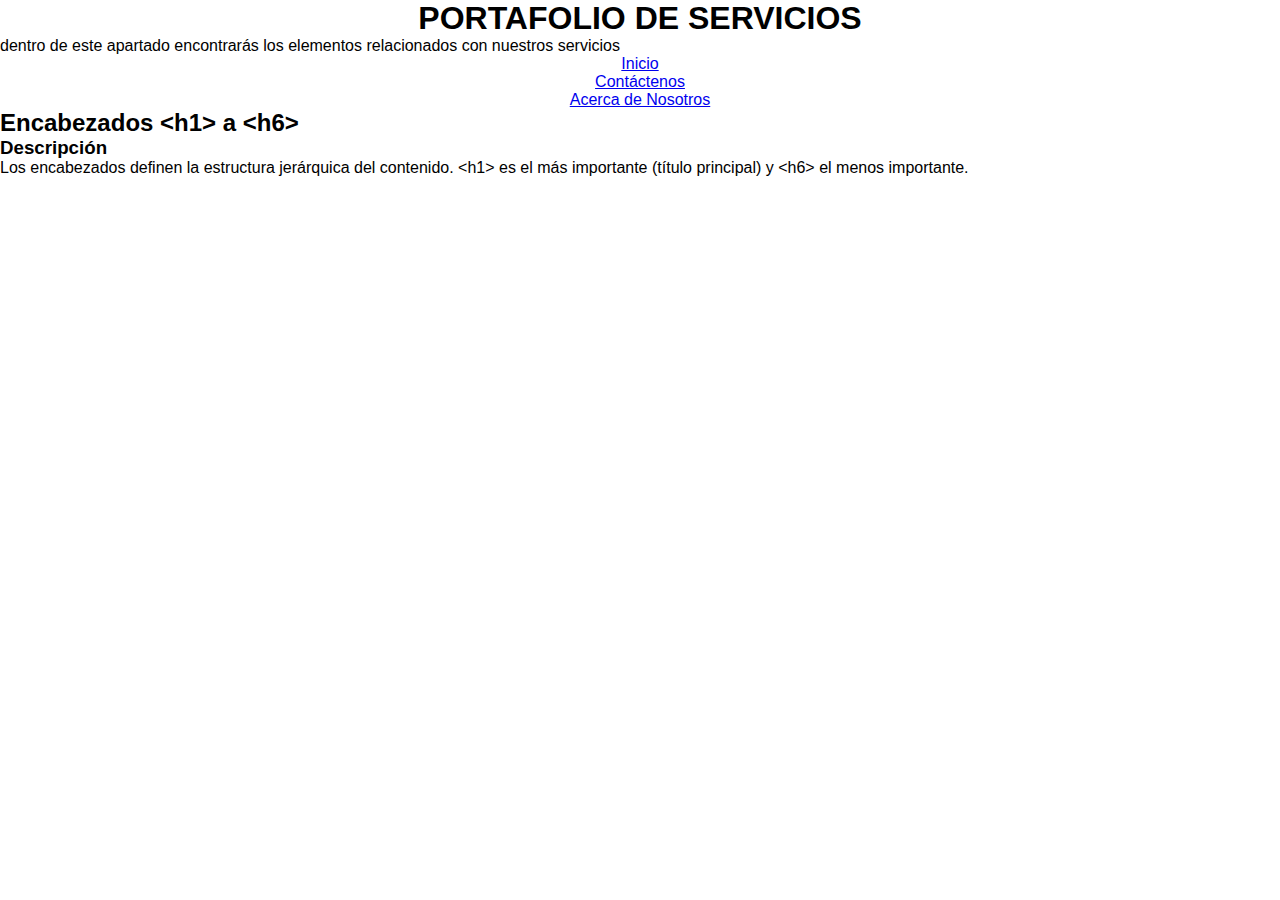
<file: acerca.html>
<!DOCTYPE html>
<html lang="es-ES">
<head>
    <meta charset="UTF-8">
    <meta name="viewport" content="width=device-width, initial-scale=1.0">
    <title>Acerca de Nosotros</title>
    <link rel="stylesheet" href="css/style.css">
</head>
<body>
    <div class="container">
        <header>
            <h1><i class="cursiva"></i>Portafolio de servicios</h1>
            <p>dentro de este apartado encontrarás los elementos relacionados con nuestros servicios</p>
        </header>
        <nav>
            <ul class="nav-bar">
                <li><a href="index.html" class="active">Inicio</a></li>
                <li><a href="contacto.html">Contáctenos</a></li>
                <li><a href="acerca.html">Acerca de Nosotros</a></li>
            </ul>
        </nav>

        <div class="tag-container">
            <div class="tag-header">
                <h2><i class="heading"></i>Encabezados &lt;h1&gt; a &lt;h6&gt;</h2>
            </div>
            <div class="tag-body"></div>
                <div class="tag-section">
                    <h3><i class="info-circle"></i>Descripción</h3>
                    <p>Los encabezados definen la estructura jerárquica del contenido. 
                    &lt;h1&gt; es el más importante (título principal) y &lt;h6&gt; el menos importante.</p>
                </div>
        </div>
    </div>
    
</body>
</html>
</file>
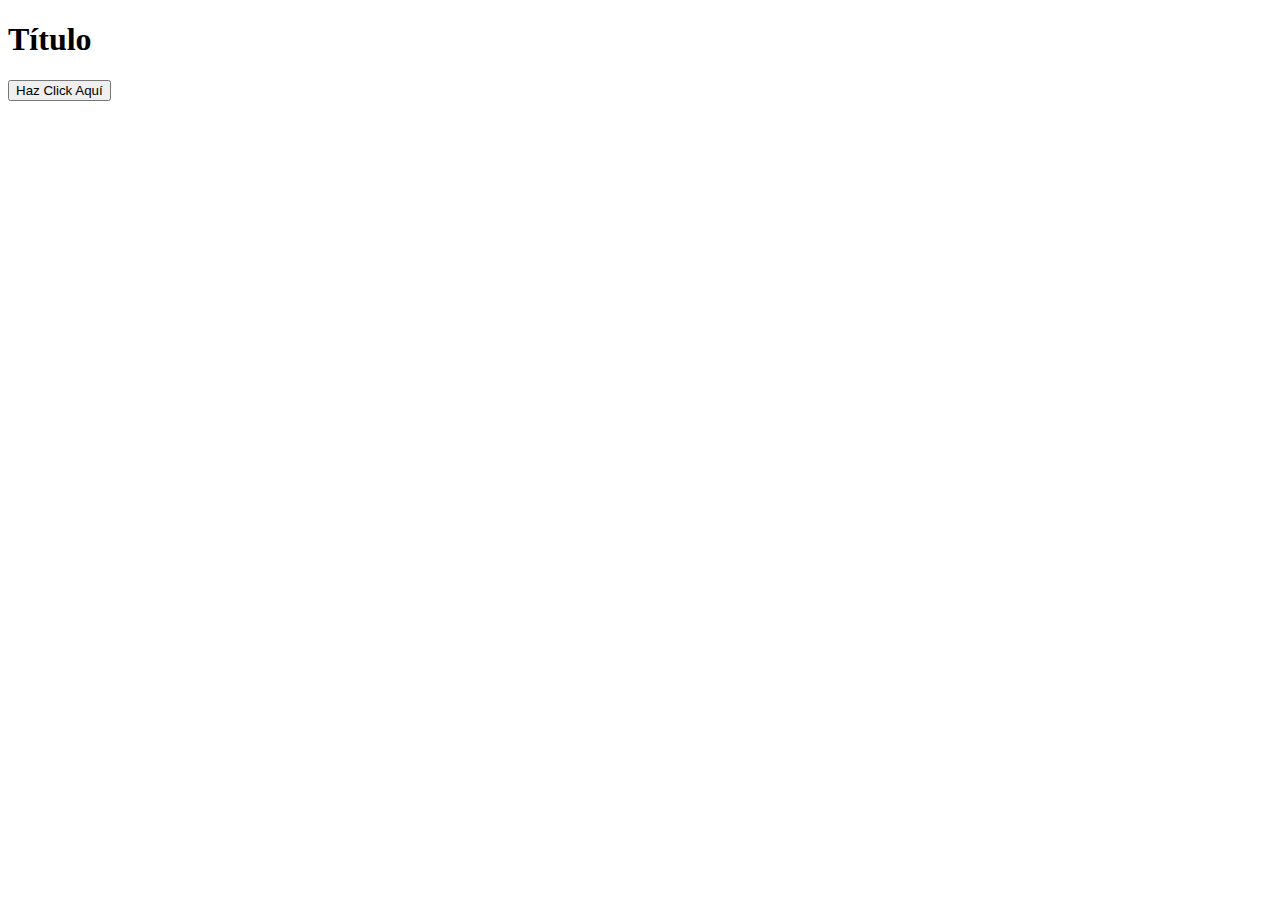
<file: archivo.html>
<!DOCTYPE html>
<html lang="es-ES">
<head>
    <meta charset="UTF-8">
    <meta name="viewport" content="width=device-width, initial-scale=1.0">
    <title>DOM</title>
</head>
<body>
    <h1 id="titulo">Título</h1>
    <button id="boton">Haz Click Aquí</button>
    <script src="javascript/script2.js"></script>
</body>
</html>
</file>
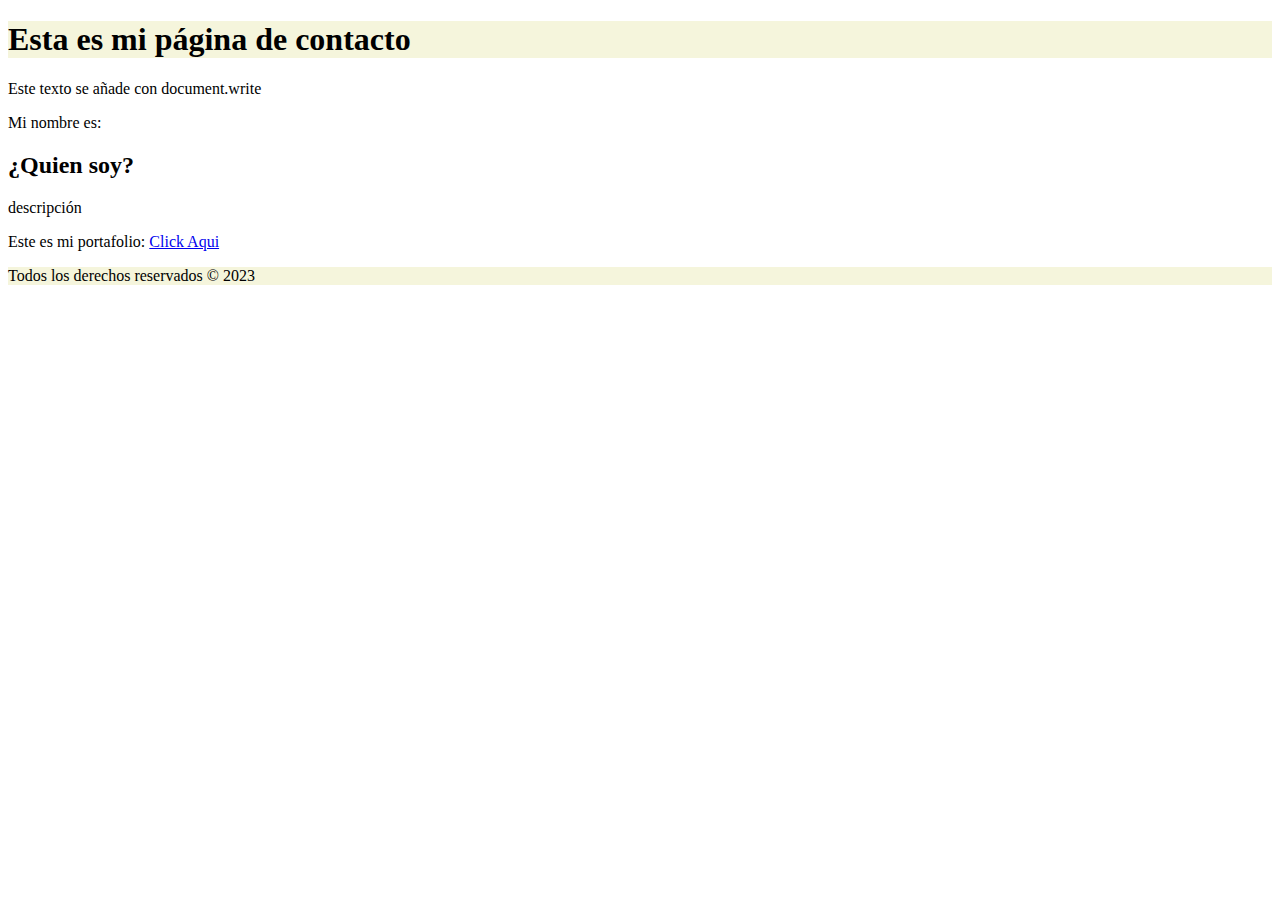
<file: contacto.html>
<!DOCTYPE html>
<html lang="es-ES">
<head>
  <meta charset="UTF-8">
  <meta name="viewport" content="width=device-width, initial-scale=1.0">
  <title>Contacténos</title>
</head>
<body style="margin: o; padding: 0;">
  <header style="background-color: beige;">
    <h1>Esta es mi página de contacto</h1>
  </header>
  <script>
        document.write('<p>Este texto se añade con document.write</p>');
  </script>
  <main>
    <p>Mi nombre es: </p>
    <h2>¿Quien soy?</h2>
    <p>descripción</p>
  </main>
      <article>
        <p>Este es mi portafolio: <a href="URL" target="_blank">Click Aqui</a></p>
      </article>
</body>
<footer style="background-color: beige;">
  <p>Todos los derechos reservados &copy; 2023</p>
</footer>
</html>
</file>
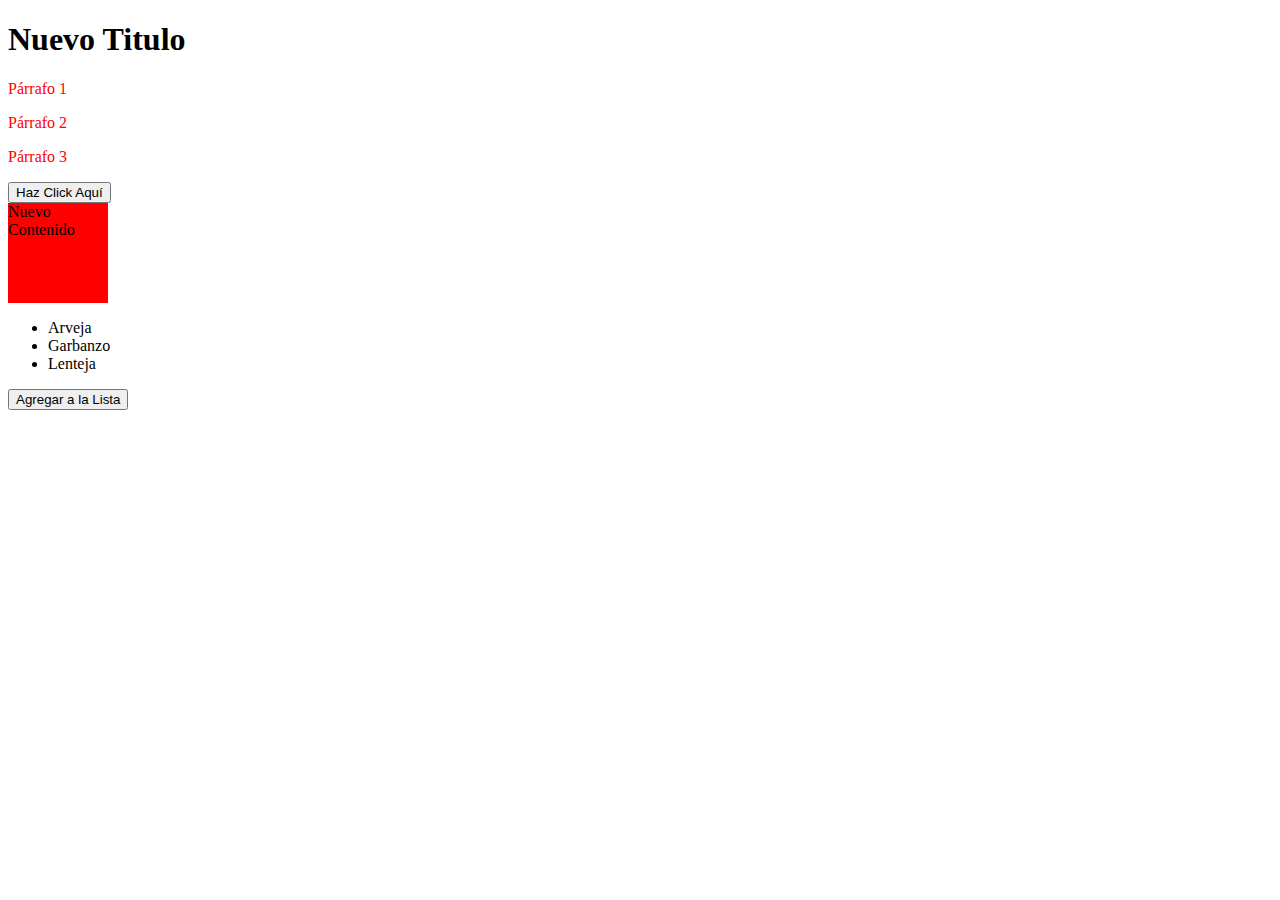
<file: dom.html>
<!DOCTYPE html>
<html lang="es-ES">
<head>
    <meta charset="UTF-8">
    <meta name="viewport" content="width=device-width, initial-scale=1.0">
    <title>Manejo del DOM javascript</title>
</head>
<body>
    <h1 id="titulo">Título</h1>
    <p class="parrafo">Párrafo 1</p>
    <p class="parrafo">Párrafo 2</p>
    <p class="parrafo">Párrafo 3</p>
    <button id="boton">Haz Click Aquí</button>
    <div id="miDiv" style="width: 100px; height: 100px; background: red;">
        Contenedor de Ejemplo
    </div>
    <nav>
        <ul>
            <li>Arveja</li>
            <li>Garbanzo</li>
            <li>Lenteja</li>
        </ul>
    </nav>
    <button id="btn">Agregar a la Lista</button>
    <script src="javascript/script4.js"></script>

</body>
</html>
</file>
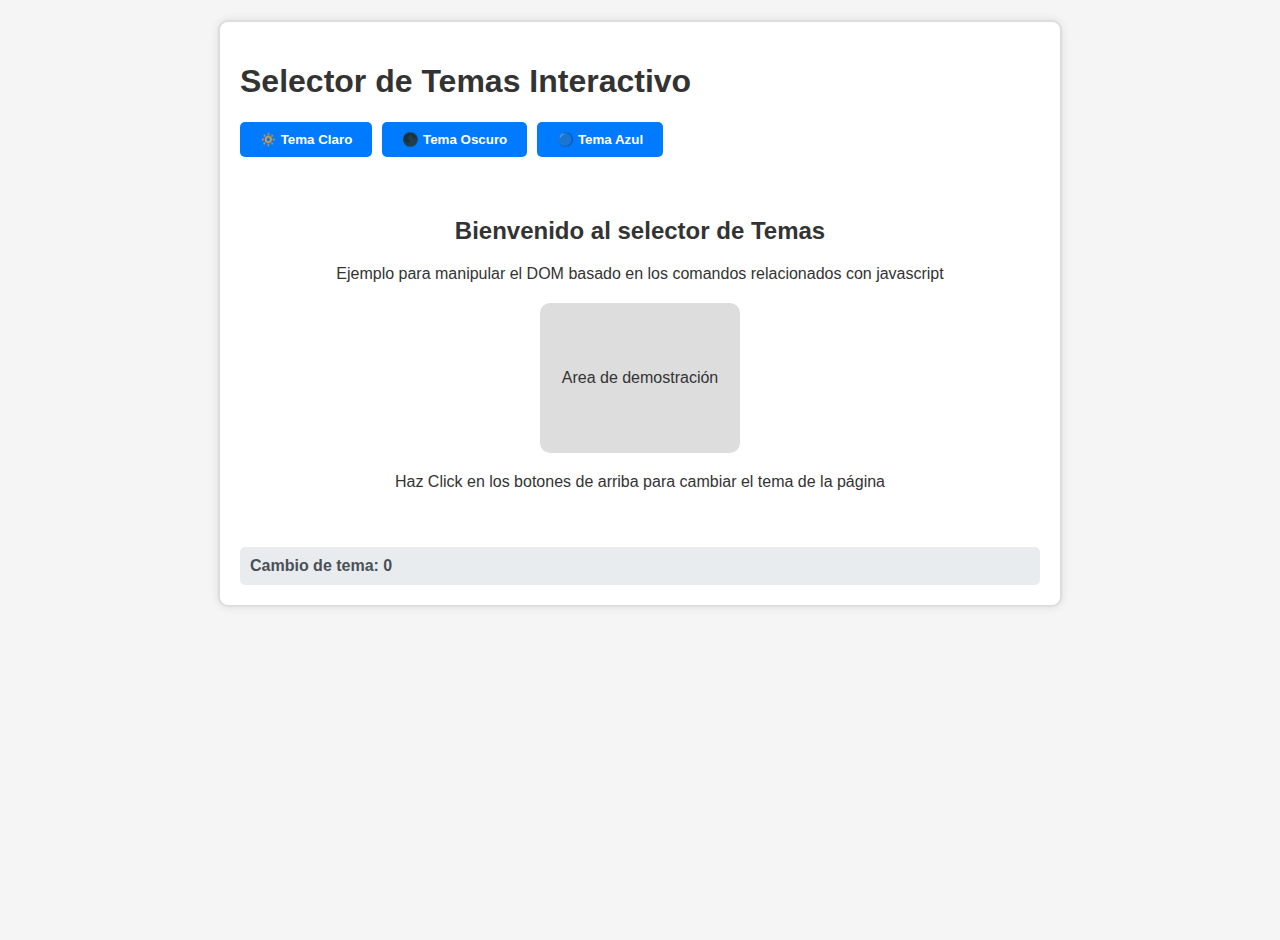
<file: ejemplo.html>
<!DOCTYPE html>
<html lang="es-ES">
<head>
    <meta charset="UTF-8">
    <meta name="viewport" content="width=device-width, initial-scale=1.0">
    <link rel="stylesheet" href="css/ejemplo.css">
    <title>Selector de temas</title>
</head>
<body class="tema-claro">
    <div class="container">
        <h1>Selector de Temas Interactivo</h1>

        <div class="theme-buttons">
            <button id="temaClaro">🔅 Tema Claro</button>
            <button id="temaOscuro">🌑 Tema Oscuro</button>
            <button id="temaColor">🔵 Tema Azul</button>
        </div>

        <div class="content">
            <h2 id="tituloContenido">Bienvenido al selector de Temas</h2>
            <p>Ejemplo para manipular el DOM basado en los comandos relacionados con javascript</p>

            <div class="demo-image">
                <span>Area de demostración</span>
            </div>
            <p>Haz Click en los botones de arriba para cambiar el tema de la página</p>
        </div>

        <div class="counter">
            <span>Cambio de tema: </span>
            <span id="contador">0</span>
        </div>
    </div>
    <script src="javascript/script4.js"></script>
</body>
</html>
</file>
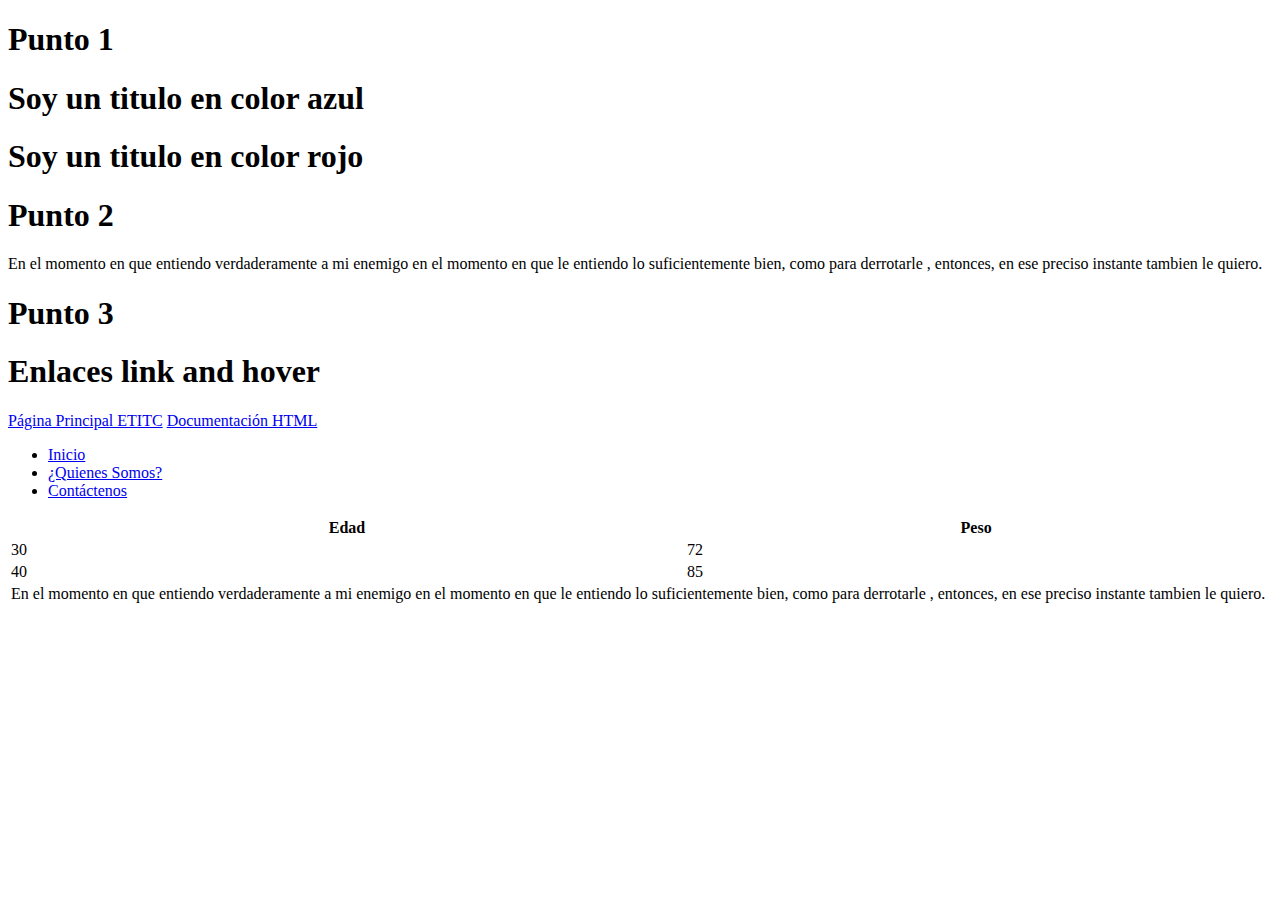
<file: entrega.html>
<!DOCTYPE html>
<html lang="es-ES">
<head>
    <meta charset="UTF-8">
    <meta http-equiv="X-UA-Compatible" content="IE-edge">
    <meta name="viewport" content="width=device-width, initial-scale=1.0">
    <title>Entrega</title>
</head>
<body>
    <!--Punto 1-->
    <h1>Punto 1</h1>
    <h1 class="p1_azul">Soy un titulo en color azul</h1>
    <h1 class="p1_rojo">Soy un titulo en color rojo</h1>
    <!--Punto 2-->
    <h1>Punto 2</h1>
    <p>En el momento en que <span class="p2_green_ul">entiendo verdaderamente</span> a mi
    <span class="p2_magenta"> enemigo</span> en el momento en que le 
    <span class="p2_uo">entiendo</span> lo suficientemente bien, como para 
    <span class="p2_big">derrotarle </span>, entonces, en ese preciso instante 
    <span class="p2_blue">tambien le </span><span class="p2_red_ul">quiero.</span></p>
    <!--Punto 3-->
    <h1>Punto 3</h1>
    <h1>Enlaces link and hover</h1>
    <a class="p3_cyan" href="https://www.etitc.edu.co/" target="_blank">Página Principal ETITC</a>
    <a class="p3_purple" href="https://shorturl.at/PtY1x" target="_blank">Documentación HTML</a>
    <!--Punto 4-->
    <nav class="p4_nav">
        <ul>
            <li>
                <a href="#">Inicio</a>
            </li>
            <li>
                <a href="#">¿Quienes Somos?</a>
            </li>
            <li>
                <a href="#">Contáctenos</a>
            </li>
        </ul>
    </nav>
    <!--Punto 5-->
    <table class="p5_table">
        <thead>
            <th>Edad</th>
            <th>Peso</th>
        </thead>
        <tr>
            <td>30</td>
            <td>72</td>
        </tr>
        <tr>
            <td>40</td>
            <td>85</td>
        </tr>
        <tr>
            <td colspan="2">
                En el momento en que entiendo verdaderamente a mi enemigo 
                en el momento en que le entiendo lo suficientemente bien, 
                como para derrotarle , entonces, en ese preciso instante 
                tambien le quiero.
            </td>
        </tr>
    </table>
</body>
</html>
</file>
<file: css/style.css>
* {
    margin: 0;
    padding: 0;
}

body {
    font-family: Arial, Helvetica, sans-serif;
    margin: 0;
    padding: 0;
    background-image: url("https://shorturl.at/dhW7N");
    /* background-image: url("/img/23690140_freepik_wang_18_02_2022_39.jpg"); */
	background-size: cover;
    background-repeat: no-repeat;
	background-attachment: fixed;
}

nav {
    text-align: center;
}

ul {
    padding: auto;
}

li {
    text-decoration: none;
}

.li_elements {
    background-color: blue;
}

h1 {
    text-transform: uppercase;
    text-align: center;
}

footer {
    text-align: center;
    border-radius: 5px;
    background-color:rgba(179, 179, 179, 0.575);
    font-family: 'Franklin Gothic Medium', 'Arial Narrow', Arial, sans-serif;
}

.centrado {
    color: #0011ff;
    text-align: center;
    font-family: Verdana, Geneva, Tahoma, sans-serif;
    text-decoration: none;
}
</file>
<file: css/ejemplo.css>
* {
    transition: all 0.3s ease;
}

body {
    font-family: Arial, Helvetica, sans-serif;
    margin: 0;
    padding: 20px;
    min-height: 100vh;
}

.container {
    max-width: 800px;
    margin: 0 auto;
    padding: 20px;
    border-radius: 10px;
    box-shadow: 0 0 10px rgba(0, 0, 0, 0.1);
}

.theme-buttons {
    display: flex;
    gap: 10px;
    margin-bottom: 20px;
}

button {
    padding: 10px 20px;
    border: none;
    border-radius: 5px;
    cursor: pointer;
    font-weight: bold;
}

.content {
    text-align: center;
    padding: 20px;
}

.demo-image{
    width: 200px;
    height: 150px;
    background-color: #ddd;
    margin: 20px auto;
    border-radius: 10px;
    display: flex;
    align-items: center;
    justify-content: center;
}

.counter{
    margin-top: 20px;
    padding: 10px;
    border-radius: 5px;
    font-weight: bold;
}

/* Temas */

.tema-claro {
    background-color: #f5f5f5;
    color: #333;
}

.tema-claro .container {
    background-color: white;
    border: 2px solid #ddd;
}

.tema-claro button {
    background-color: #007bff;
    color: white;
}

.tema-claro .counter {
    background-color: #e9ecef;
    color: #495057;
}

.tema-oscuro {
    background-color: #1a1a1a;
    color: #f8f9fa;
}

.tema-oscuro .container {
    background-color: #2d2d2d;
    border: 2px solid #444;
}

.tema-oscuro button {
    background-color: #6c757d;
    color: white;
}

.tema-oscuro .counter {
    background-color: #495057;
    color: #f8f9fa;
}

.tema-color {
    background-color: #e3f2fd;
    color: #1565c0;
}

.tema-color .container {
    background-color: #bbdefb;
    border: 2px solid #90caf9;
}

.tema-color button {
    background-color: #1976d2;
    color: white;
}

.tema-color .counter {
    background-color: #bbdefb;
    color: #0d47a1;
}
</file>
